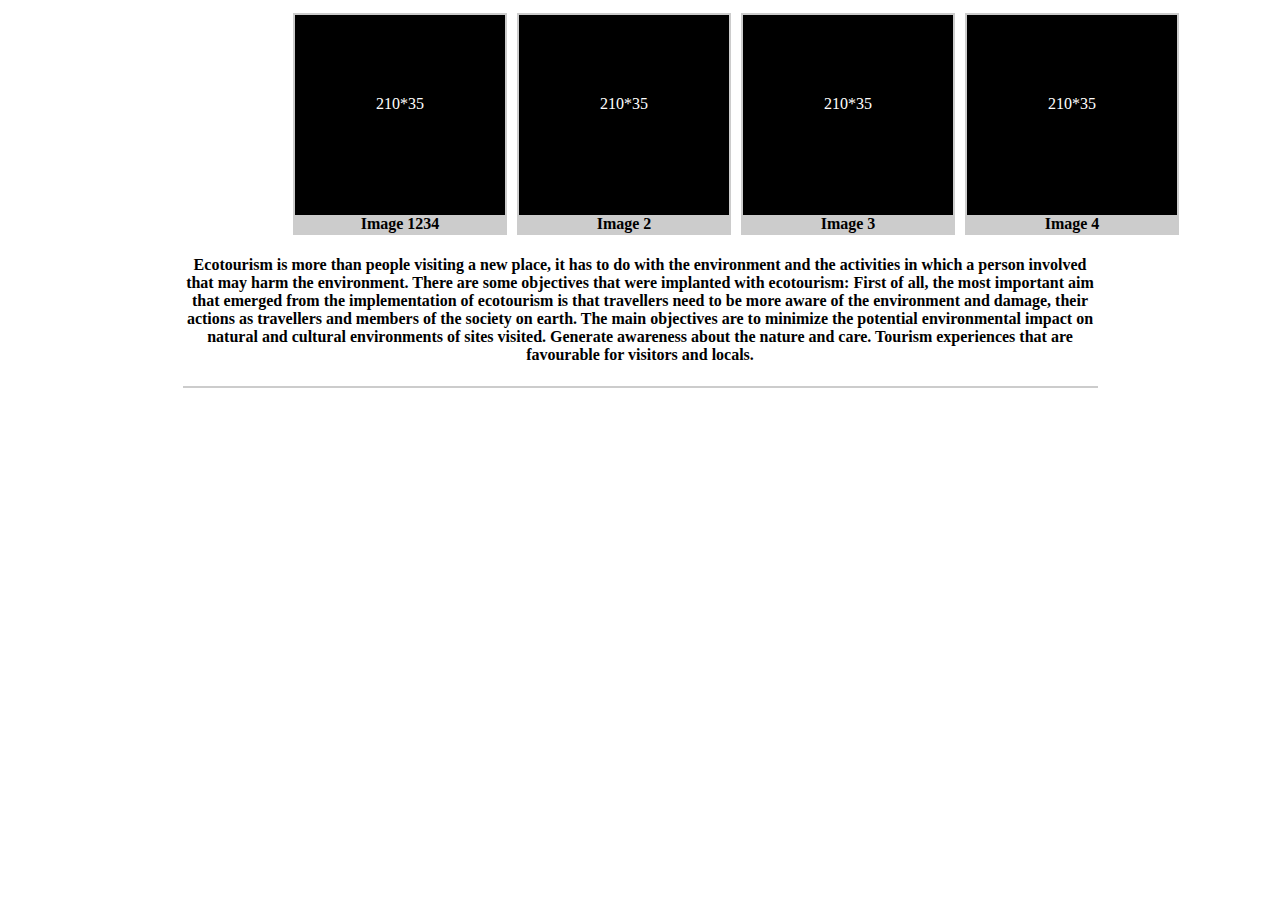
<file: 8jan_code2.html>
<!DOCTYPE html>
<html>
<head>
	<title>Image Gallery</title>
	<link rel="stylesheet" type="text/css" href="style.css">
	<style type="text/css">

		
	</style>
</head>
<body>
<div class="main" >
	<div class="box1">
  
    <div class="back"><div class="text">210*35</div></div>
  
  <div class="contain">Image 1234</div>
</div>

	<div class="box1" >
		<div class="back"><div class="text">210*35</div></div>
		
		<div class="contain">Image 2</div>
	</div>
	<div class="box1" >
		<div class="back"><div class="text">210*35</div></div>
		
		<div class="contain">Image 3
		</div>
	</div>
	<div class="box1" >
		<div class="back"><div class="text">210*35</div></div>
		
		<div class="contain">Image 4</div>
	</div>
			
		</div>
		


	</div>

	<div class="clearfix"></div>
	<center><p class="para">
		Ecotourism is more than people visiting a new place, it has to do with the environment and the activities in which a person involved that may harm the environment.

		There are some objectives that were implanted with ecotourism:

		First of all, the most important aim that emerged from the implementation of ecotourism is that travellers need to be more aware of the environment and damage, their actions as travellers and members of the society on earth.

		The main objectives are to minimize the potential environmental impact on natural and cultural environments of sites visited. Generate awareness about the nature and care. Tourism experiences that are favourable for visitors and locals.
</p></center>
		


</body>
</html>
</file>
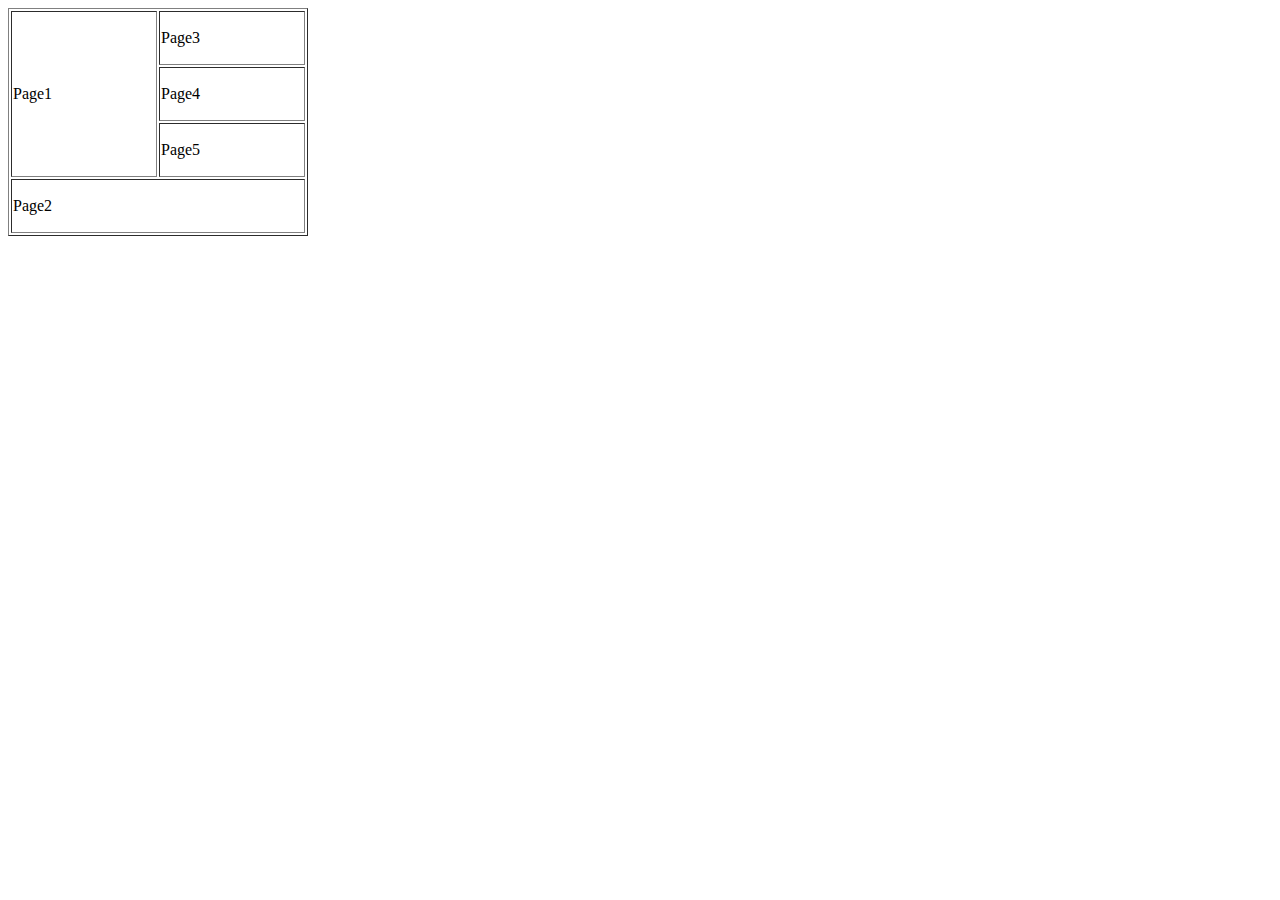
<file: html/table.html>
<!DOCTYPE html>
<html>
<head>
	<title>Table</title>
</head>
<body>
	<table border="1" width="300" hight="900">
		
		<tr>
			<td rowspan="3"  height="100">Page1</td>
		<td height="50">Page3</td>
	
	</tr>
	<tr>
		<td height="50">Page4</td>
	</tr>
	<tr>
		<td height="50">Page5</td>
	</tr>
	<tr>
		<td colspan="2" height="50">Page2</td>
	</tr>

			
		
	</table>

</body>
</html>
</file>
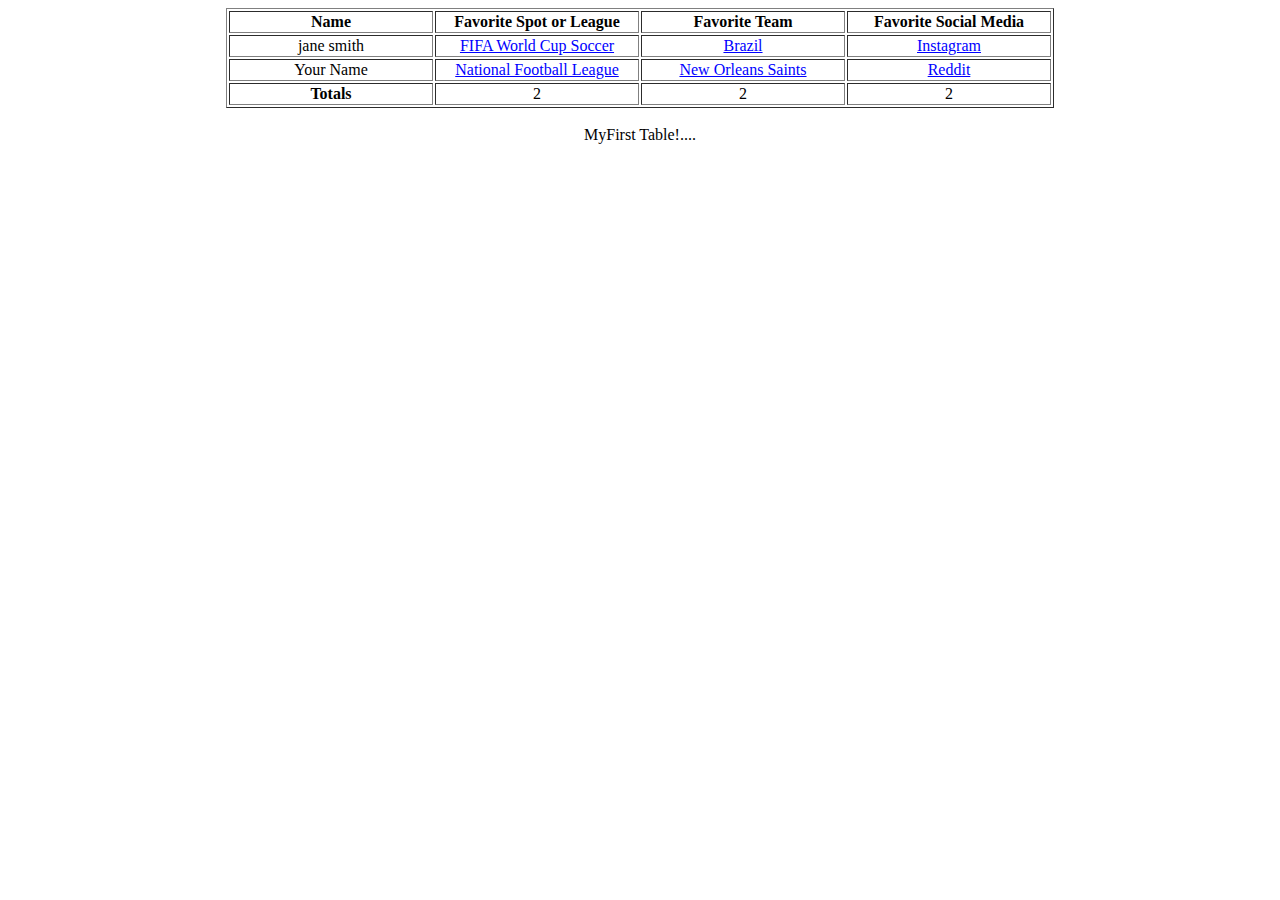
<file: html/table2.html>
<!DOCTYPE html>
<html>
<head>
	<title>table2</title>
	<style type="text/css">
		th
		{
			width: 200px;
		}
		td
		{
			text-align: center;

		}
		a
		{
			color: blue
		}
	</style>
</head>
<body>
	<center>
	<table border="1">
		<tr>
			<th>Name</th>
			<th>Favorite Spot or League</th>
			<th>Favorite Team</th>
			<th>Favorite Social Media</th>
		</tr>
		<tr>
			<td width="80">jane smith</td>
			<td width="160"><a href="#">FIFA World Cup Soccer</a></td>
			<td><a href="#">Brazil</a></td>
			<td><a href="#" >Instagram</a></td>
		</tr>
		<tr>
			<td width="80">Your Name</td>
			<td width="190"><a href="#">National Football League</a></td>
			<td width="150"><a href="#">New Orleans Saints</a></td>
			<td><a href="#" >Reddit</a></td>
		</tr>
		<tr>
			<th>Totals</th>
			<td>2</td>
			<td>2</td>
			<td>2</td>
		</tr>

		
	</table>
</center>
<br>
	<center>MyFirst Table!....</center>

</body>
</html>
</file>
<file: style.css>
.box1
		{
			 margin: 5px;
  			border: 2px solid #ccc;
  			float: left;
 			 width: 210px;
 			 height: auto;
		}
		.back
		{
			 width: 210px;
  			height: 200px;
  			background-color: black;
  			

		}
		.contain {
 		 
		  text-align: center;
		  background-color: #ccc;
		  font-weight: bold;


}
.text
{
	color: #fff;text-align: center;padding-top: 80px;
}
.box1 p
{
	 text-align: center;
}
.main
{
	margin-left: 280px;
}
.clearfix:after {
  content: "";
  display: table;
  clear: both;
}
.para
{
	width: 915px; 
	height: 130px;
	 font-weight: bold;
	 border-bottom: 2px solid #ccc;
}
</file>
